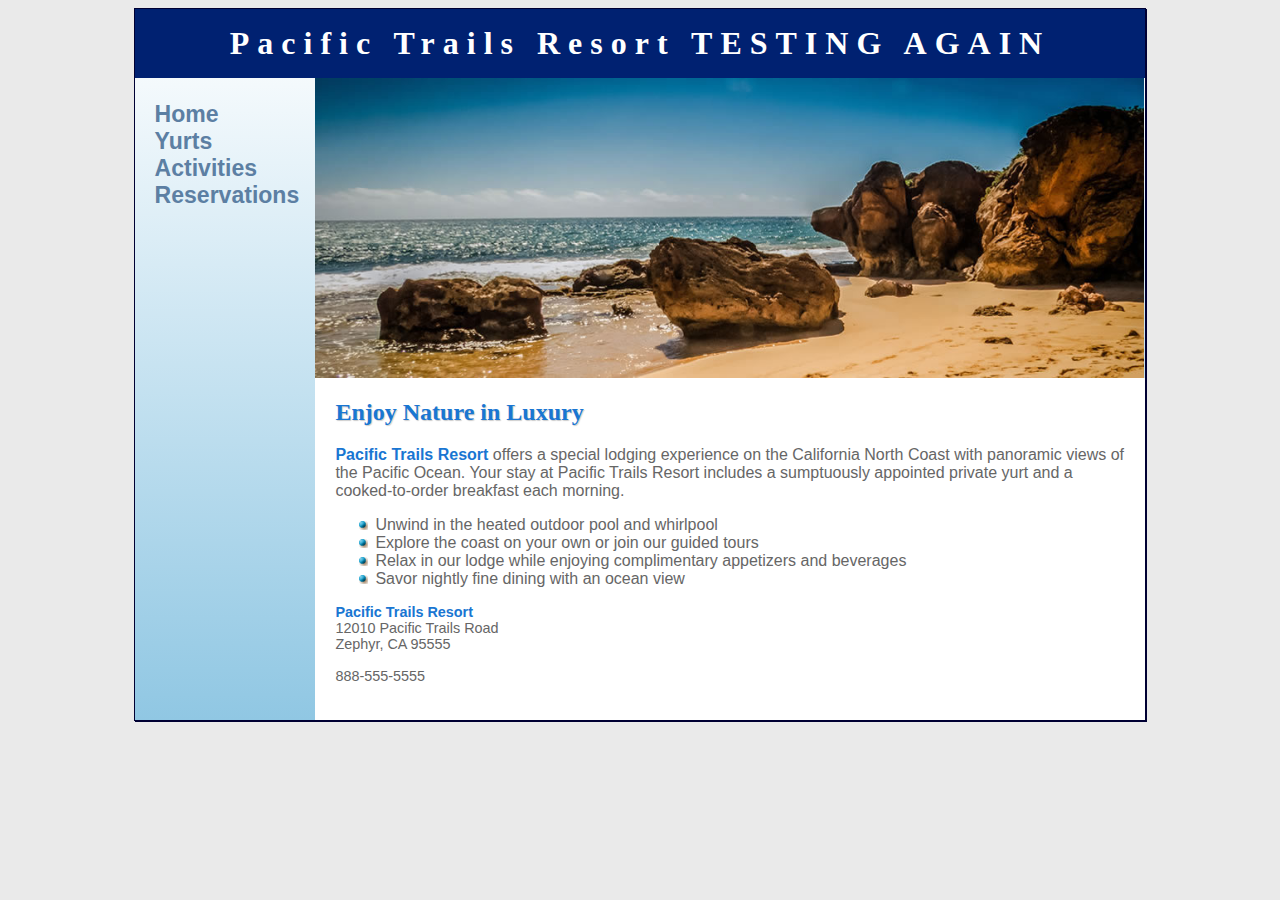
<file: index.html>
<!DOCTYPE html>
<html lang="en">

<head>
  <meta name="viewport" content="width=device-width, initial-scale=1.0">
  <meta charset="UTF-8">
  <meta name="viewport" content="width=device-width, initial-scale=1.0">
  <title>Pacific Trails Resort Big Test</title>
  <link href="pacific.css" rel="stylesheet">
</head>

<body>
  <div id="wrapper">
    <header>
      <h1><a href="index.html">Pacific Trails Resort TESTING AGAIN</a></h1>
    </header>
    <nav>
      <ul>
        <li><a href="index.html">Home</a></li>
        <li><a href="yurts.html">Yurts</a></li> 
        <li><a href="activities.html">Activities</a></li>
        <li><a href="reservations.html">Reservations</a></li>
      </ul>
    </nav>
    <div id="homehero">

    </div>
    <main>
      <h2>Enjoy Nature in Luxury</h2>
      <p><span class="resort">Pacific Trails Resort</span> offers a special lodging experience on the California North Coast with panoramic views of
        the Pacific Ocean. Your stay at Pacific Trails Resort includes a sumptuously appointed private yurt and a
        cooked-to-order breakfast each morning.</p>
      <ul>
        <li>Unwind in the heated outdoor pool and whirlpool</li>
        <li>Explore the coast on your own or join our guided tours</li>
        <li>Relax in our lodge while enjoying complimentary appetizers and beverages</li>
        <li>Savor nightly fine dining with an ocean view</li>
      </ul>
      <div id="contact">
        <span class="resort">Pacific Trails Resort</span><br>
        12010 Pacific Trails Road<br>
        Zephyr, CA 95555<br><br>
        888-555-5555<br><br>
      </div>
    </main>

  </div>
</body>

</html>
</file>
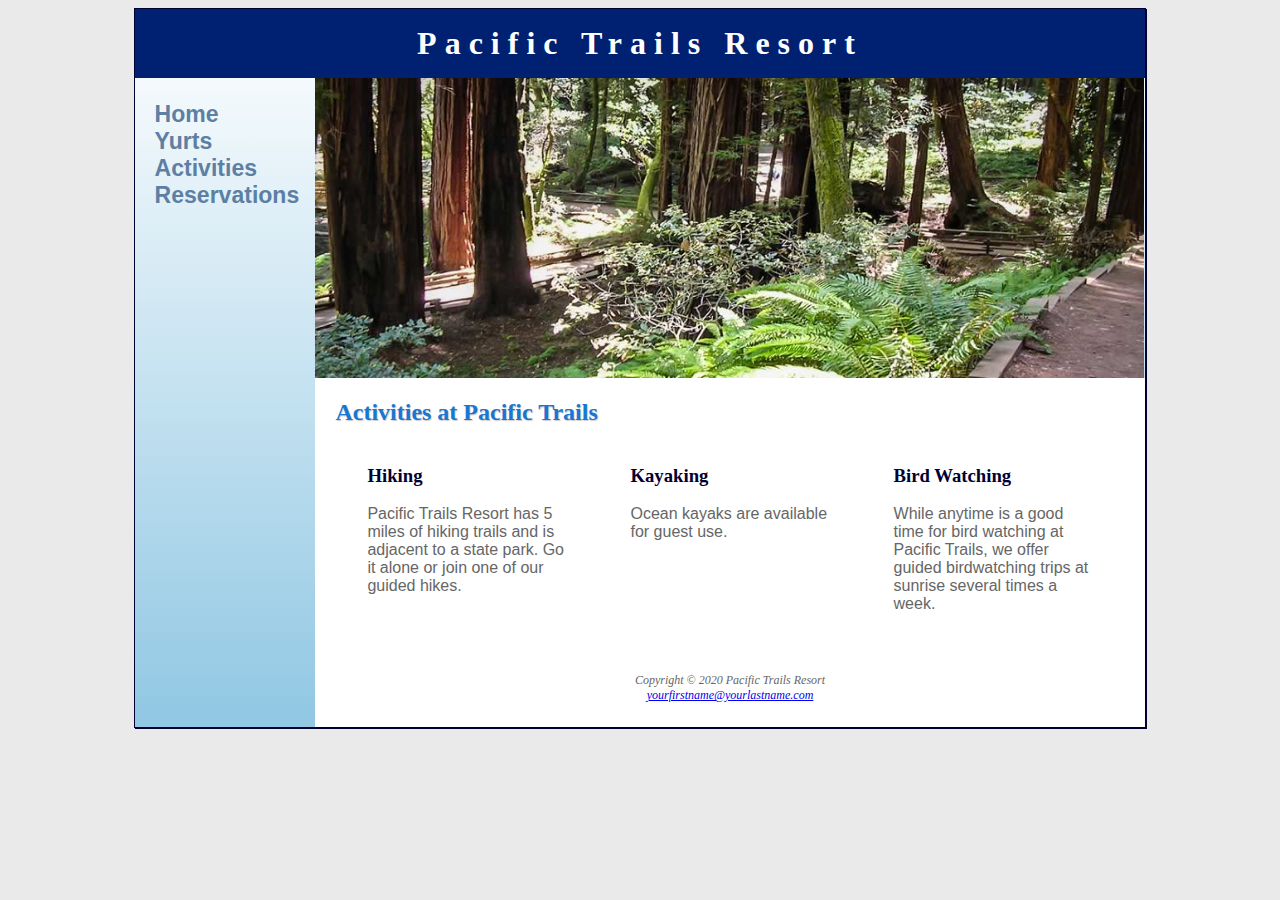
<file: activities.html>
<!DOCTYPE html>
<html lang="en">

<head>
  <meta name="viewport" content="width=device-width, initial-scale=1.0">
  <meta charset="UTF-8">
  <meta name="viewport" content="width=device-width, initial-scale=1.0">
  <title>Pacific Trails Resort :: Activities</title>
  <link href="pacific.css" rel="stylesheet">
</head>

<body class="content">
  <div id="wrapper">
    <header>
      <h1>Pacific Trails Resort</h1>
    </header>
    <nav>
      <ul>
        <li><a href="index.html">Home</a></li>
        <li><a href="yurts.html">Yurts</a></li> 
        <li><a href="activities.html">Activities</a></li>
        <li><a href="reservations.html">Reservations</a></li>
      </ul>
    </nav>
    <div id="trailhero">
    </div>
    <main>
      <h2>Activities at Pacific Trails</h2>
      <section>
        <h3>Hiking</h3>
        <p>Pacific Trails Resort has 5 miles of hiking
        trails and is adjacent to a state park. Go it
        alone or join one of our guided hikes.</p>
      </section>
      <section>
        <h3>Kayaking</h3>
        <p>Ocean kayaks are available for guest use.</p>
      </section>
      <section>
        <h3>Bird Watching</h3>
        <p>While anytime is a good time for bird watching
        at Pacific Trails, we offer guided birdwatching
        trips at sunrise several times a
        week.</p>
      </section>
    </main>
    <footer>
      Copyright &copy; 2020 Pacific Trails Resort<br>
          <a href="mailto:yourfirstname@yourlastname.com">yourfirstname@yourlastname.com</a>
    </footer>
  </div>
</body>

</html>
</file>
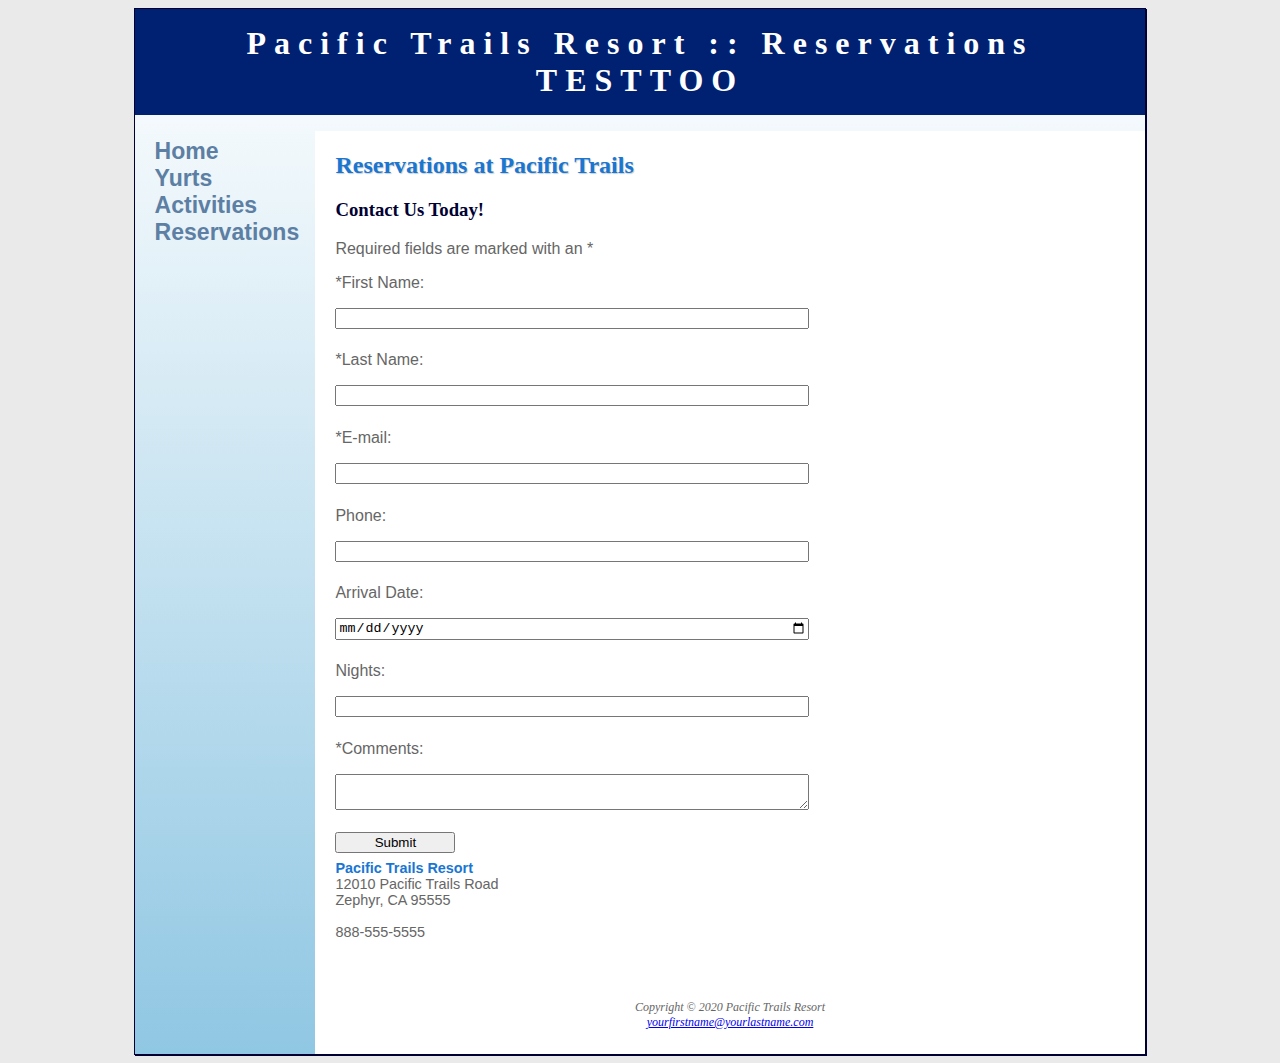
<file: reservation.html>
<!DOCTYPE html>
<html lang="en">

<head>
  <meta name="viewport" content="width=device-width, initial-scale=1.0">
  <meta charset="UTF-8">
  <meta name="viewport" content="width=device-width, initial-scale=1.0">
  <title>Pacific Trails Resort</title>
  <link href="pacific.css" rel="stylesheet">
</head>

<body>
  <div id="wrapper">
    <header>
      <h1><a href="index.html">Pacific Trails Resort :: Reservations TESTTOO</a></h1>
    </header>
    <nav>
      <ul>
        <li><a href="index.html">Home</a></li>
        <li><a href="yurts.html">Yurts</a></li> 
        <li><a href="activities.html">Activities</a></li>
        <li><a href="reservations.html">Reservations</a></li>
      </ul>
    </nav>

    <main>
      <h2>Reservations at Pacific Trails</h2>
      <h3>Contact Us Today!</h3>
      <p>Required fields are marked with an *</p>

      <form method="post" action="https://webdevbasics.net/scripts/pacific.php">
        <label for="myFName">*First Name:</label>
        <input type="text" id="myFName" name="myFName" required="required">
        <label for="myLName">*Last Name: </label>
        <input type="text" id="myLName" name="myLName" required="required">
        <label for="myEmail">*E-mail: </label>
        <input type="email" id="myEmail" name="myEmail" required="required">
        <label for="myPhone">Phone: </label>
        <input type="tel" id="myPhone" name="myPhone" maxlength="12">
        <label for="myArrival">Arrival Date: </label>
        <input type="date" id="myArrival" name="myArrival" >
        <label for="myNights">Nights: </label>
        <input type="number" id="myNights" name="myNights" min="1" max="14">
        <label for="myComments">*Comments:</label>
        <textarea id="myComments" name="myComments" rows="2" cols="30" required="required"></textarea>
        <input type="submit"  value="Submit">
      </form>

      <div id="contact">
        <span class="resort">Pacific Trails Resort</span><br>
        12010 Pacific Trails Road<br>
        Zephyr, CA 95555<br><br>
        888-555-5555<br><br>
      </div>
    </main>
    <footer>
      Copyright &copy; 2020 Pacific Trails Resort<br>
          <a href="mailto:yourfirstname@yourlastname.com">yourfirstname@yourlastname.com</a>
    </footer>
  </div>
</body>

</html>
</file>
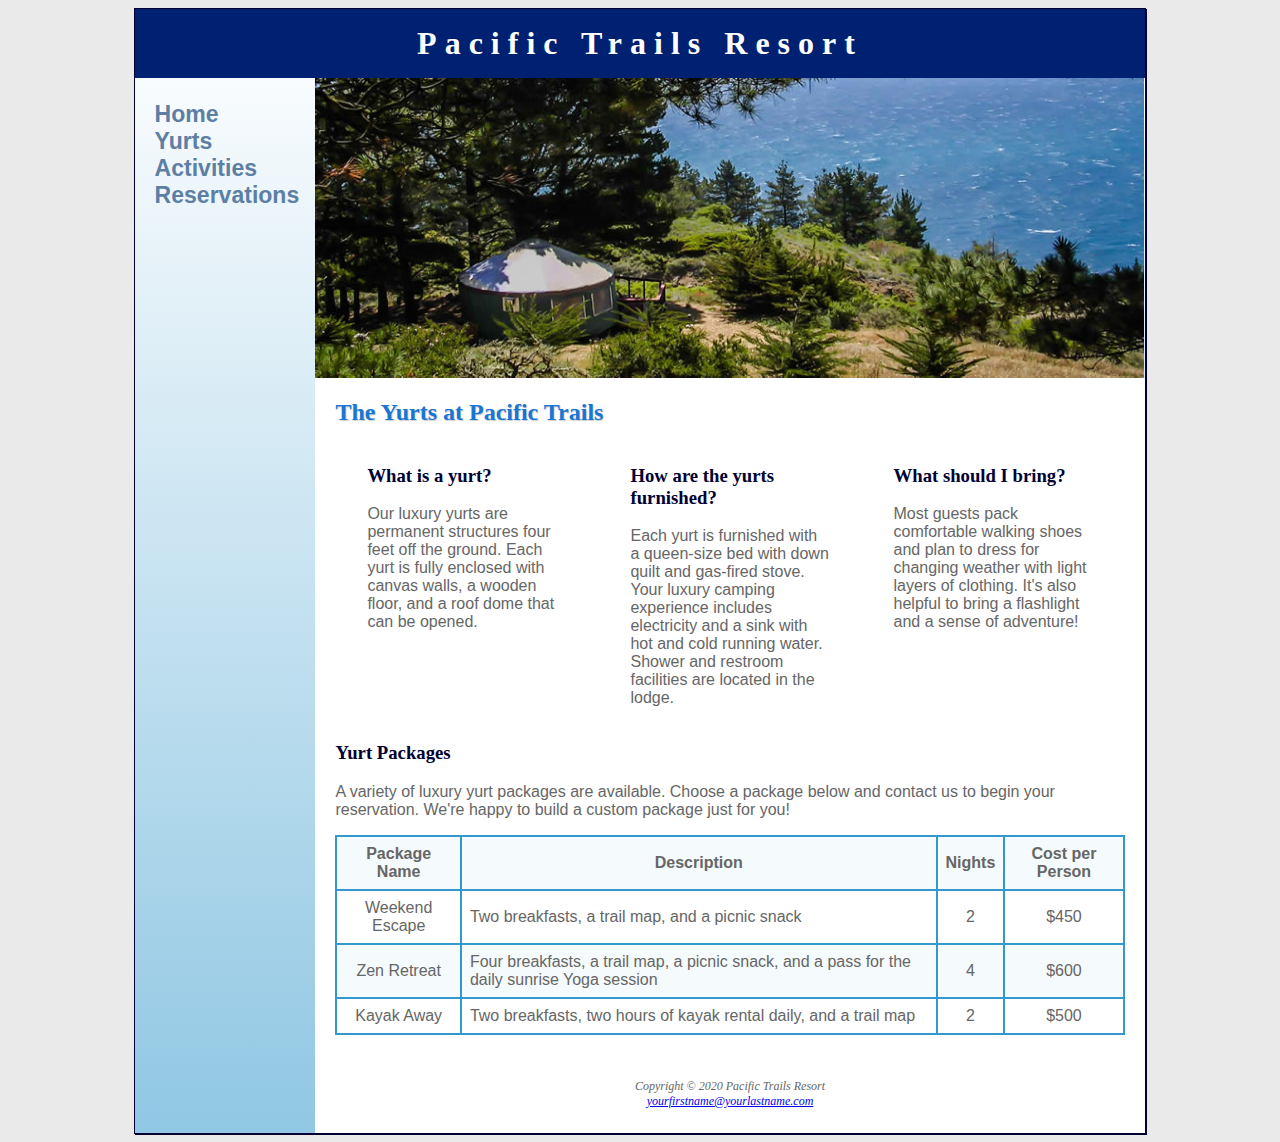
<file: yurts.html>
<!DOCTYPE html>
<html lang="en">

<head>
  <meta name="viewport" content="width=device-width, initial-scale=1.0">
  <meta charset="UTF-8">
  <meta name="viewport" content="width=device-width, initial-scale=1.0">
  <title>Pacific Trails Resort :: Yurts</title>
  <link href="pacific.css" rel="stylesheet">
</head>

<body class="content">
  <div id="wrapper">
    <header>
      <h1><a href="index.html">Pacific Trails Resort</a></h1>
    </header>
    <nav>
      <ul>
        <li><a href="index.html">Home</a></li>
        <li><a href="yurts.html">Yurts</a></li> 
        <li><a href="activities.html">Activities</a></li>
        <li><a href="reservations.html">Reservations</a></li>
      </ul>
    </nav>
    <div id="yurthero">

    </div>
    <main>
      <h2>The Yurts at Pacific Trails</h2>
      <section>
        <h3>What is a yurt?</h3>
        <p>Our luxury yurts are permanent structures four feet off the ground. Each yurt is fully enclosed with canvas walls, a wooden floor, and a roof dome that can be opened.</p>
      </section>
      <section>
        <h3>How are the yurts furnished?</h3>
        <p>Each yurt is furnished with a queen-size bed with down quilt and gas-fired stove. Your luxury camping experience includes electricity and a sink with hot and cold running water. Shower and restroom facilities are located in the lodge.</p>
      </section>
      <section>
        <h3>What should I bring?</h3>
        <p>Most guests pack comfortable walking shoes and plan to dress for changing weather with light layers of clothing. It&#39;s also helpful to bring a flashlight and a sense of adventure!</p>
      </section>
      <div id="special">
        <h3>Yurt Packages</h3>
        <p>A variety of luxury yurt packages are available. Choose a package below and contact us to begin your reservation. We're happy to build a custom package just for you!</p>
        <table>
          <tr>
            <th>Package Name</th>
            <th>Description</th>
            <th>Nights</th>
            <th>Cost per Person</th>
          </tr>
          <tr>
            <td>Weekend Escape</td>
            <td class="text">Two breakfasts, a trail map, and a picnic snack</td>
            <td>2</td>
            <td>$450</td>
          </tr>
          <tr>
            <td>Zen Retreat</td>
            <td class="text">Four breakfasts, a trail map, a picnic snack, and a pass for the daily sunrise Yoga session</td>
            <td>4</td>
            <td>$600</td>
          </tr>
          <tr> 
            <td>Kayak Away</td>
            <td class="text">Two breakfasts, two hours of kayak rental daily, and a trail map</td>
            <td>2</td>
            <td>$500</td>
          </tr>
        </table>
      </div>
    </main>
    <footer>
      Copyright &copy; 2020 Pacific Trails Resort<br>
          <a href="mailto:yourfirstname@yourlastname.com">yourfirstname@yourlastname.com</a>
    </footer>
  </div>
</body>

</html>
</file>
<file: pacific.css>
* {
  box-sizing:border-box;
}
body { 
  background-color: #eaeaea;
  color: #666666; 
  font-family: Arial, Helvetica, sans-serif;
}
#wrapper { 
  background-color: #90c7e3;
  background-image: linear-gradient(to bottom, #FFFFFF, #90C7E3);
  background-repeat: no-repeat;
}
header { 
  background-color: #002171; 
  color: #FFFFFF; 
  text-align: center;
}
header a {
  text-decoration: none;
}
header a:link {
  color: #ffffff;
}
header a:visited {
  color: #ffffff;
}
header a:hover {
  color: #90c7e3;
}
h1 { 
  letter-spacing: 0.25em;
  margin-bottom: 0;
  margin-top: 0;
  padding-top: 0.5em;
  padding-bottom: 0.5em;
  font-family: Georgia, "Times New Roman", serif;
}
nav { 
  font-weight: bold;
  font-size: 120%;
  padding: 1.5em;
  margin-top: 0;
  padding: 0;
  text-align: center;
}
nav ul {
  list-style-type: none;
  margin: 0;
  padding-left: 0;
  font-size: 1.2em;
}
nav li {
  border-bottom: solid 1px #000033;
}
nav a { text-decoration: none; }
nav a:link { color: #5C7FA3; }
nav a:visited { color: #344873; }
nav a:hover { color: #A52A2A; }
main { 
  background-color: #ffffff;
  padding-left: 30px;;
  padding: 1px 20px 20px 20px;
  display: block; 
  overflow: auto;
}
h2 { 
  color: #1976D2; 
  font-family: Georgia, "Times New Roman", serif;
  text-shadow: 1px 1px 1px #ccc;
}
h3 { 
  color : #000033; 
  font-family: Georgia, "Times New Roman", serif; 
}
main ul { list-style-image: url(marker.gif); }
dt { color: #002171; }
table {
  border: 2px solid #3399CC;
  border-collapse: collapse;
}
tr:nth-of-type(odd) { background-color: #F5FAFC; }
td, th { 
  padding: 0.5em;
  border: 2px solid #3399CC; 
}
td { text-align: center; }
.text { text-align: left; }
footer { 
  font-size: 75%;
  font-style: italic;
  text-align: center;
  font-family: Georgia, "Times New Roman", serif;
  padding: 2em;
  background-color: #ffffff;
}
.resort { 
  color: #1976D2; 
  font-weight: bold;
}
#contact { font-size: 90%; }
#homehero { 
  height: 300px;
  background-image: url(coast2.jpg);
  background-repeat: no-repeat;
  background-size: 100% 100%; 
}
#yurthero { 
  height: 300px;
  background-image: url(yurt.jpg);
  background-repeat: no-repeat;
  background-size: 100% 100%; 
}
#trailhero { 
  height: 300px;
  background-image: url(trail.jpg);
  background-repeat: no-repeat;
  background-size: 100% 100%; 
}

@media (min-width: 600px){
  nav ul  { 
    display: flex;
    flex-flow: row nowrap;
    justify-content: space-around;
  }
  nav li { 
    border-bottom: none; 
  }
  section { 
    padding-left: 2em;
    padding-right: 2em; 
  }
  .content main { 
    display: grid;  
    grid-template-rows: auto ; 
    grid-template-columns: 1fr 1fr 1fr; 
  }
  h2 { 
    grid-row: 1 / 2; grid-column: 1 / 5; 
  }
  section { 
    grid-row: 2 / 3; grid-column: auto; 
  }
  #special  { 
    grid-row: auto; grid-column: 1 / 5; 
  }
  footer { 
    grid-row: auto; grid-column: 1 / 5; 
  }
}

@media (min-width: 1024px)
{
  nav ul  { 
    display: flex;
    flex-flow: column;
    padding-top: 1em; 
  }
  nav { 
    text-align: left;
    padding-left: 1em;
  }
  #wrapper { 
    margin: auto; 
    width: 80%;
    border: 1px solid #000033; 
    box-shadow: 1px 1px #000033; 
    display: grid;
    grid-template-columns: 180px auto;
    grid-template-rows: auto;
  }
  header { 
    grid-row: 1 / 2; grid-column: 1 / 3; 
  }
  nav { 
    grid-row: 2 / 5; grid-column: 1 / 2; 
  }
  div { 
    grid-row: 2 / 3; grid-column: 2 / 3; 
  }
  main { 
    grid-row: 3 / 4; grid-column: 2 / 3;
  }
  footer { 
    grid-row: 4 / 5; grid-column: 2 / 3;
  }
  form {
    width: 60%;
    display: grid;
    grid-gap: 1em; gap: 1em;
    grid-template-columns: 6em 1fr;
    grid-template-rows: auto;
  }
  input[type="submit"] {
    grid-column: 2 / 3;
    width: 9em;
  }
}


form {
  display: flex;
  flex-flow: column nowrap;
}
input, textarea {
  margin-bottom: .5em;
}
</file>
